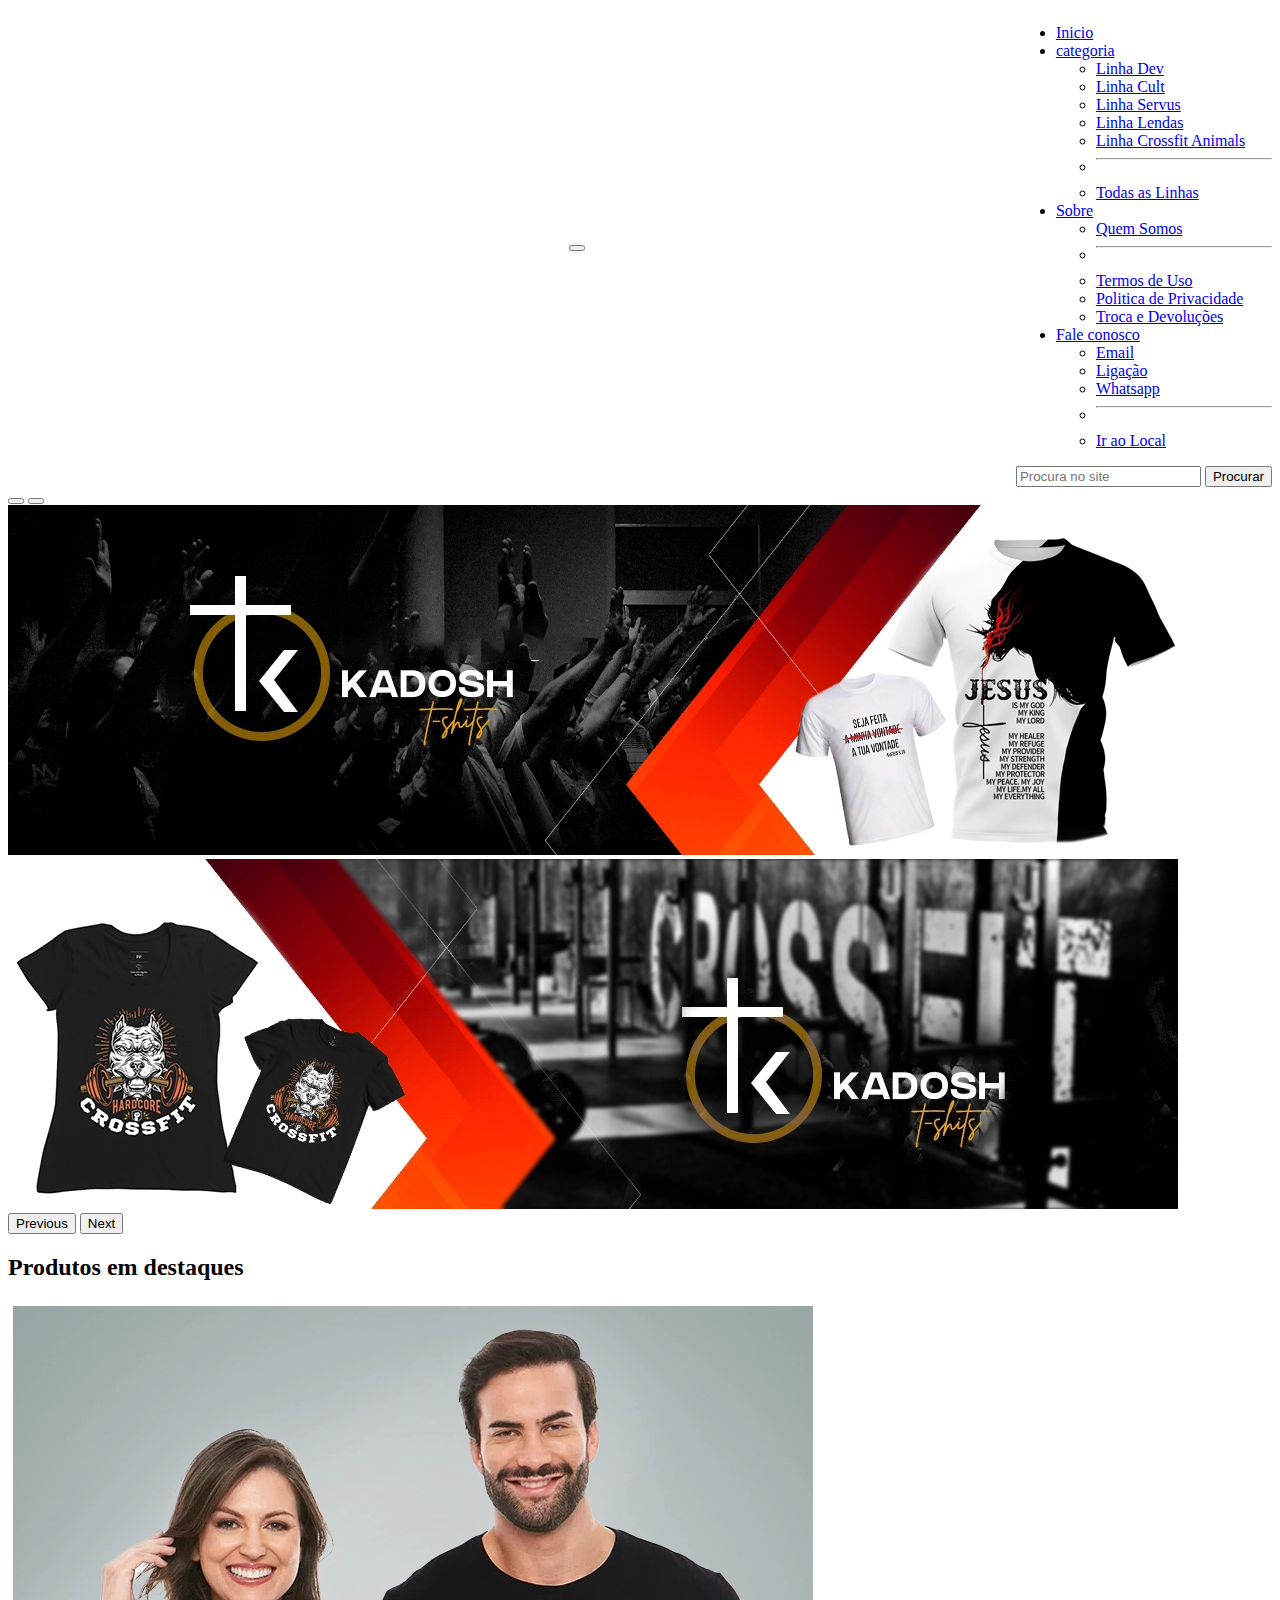
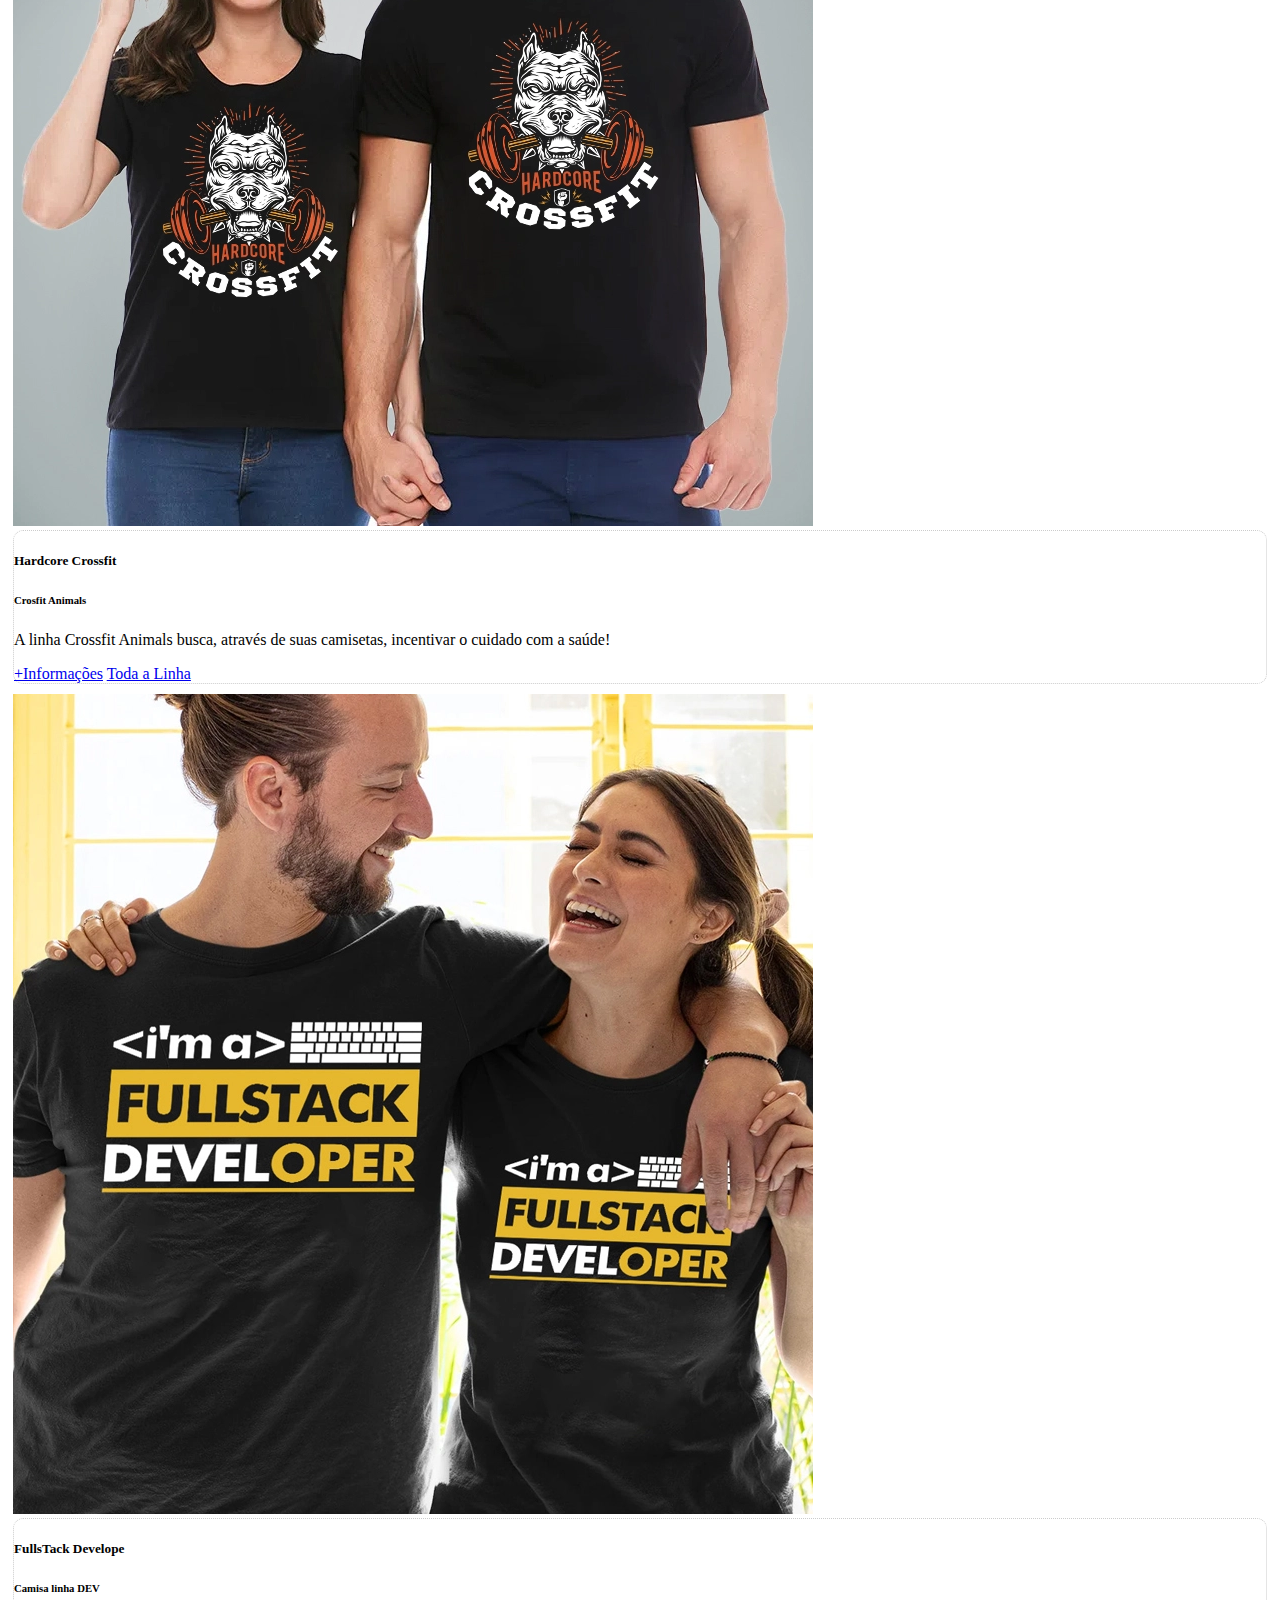
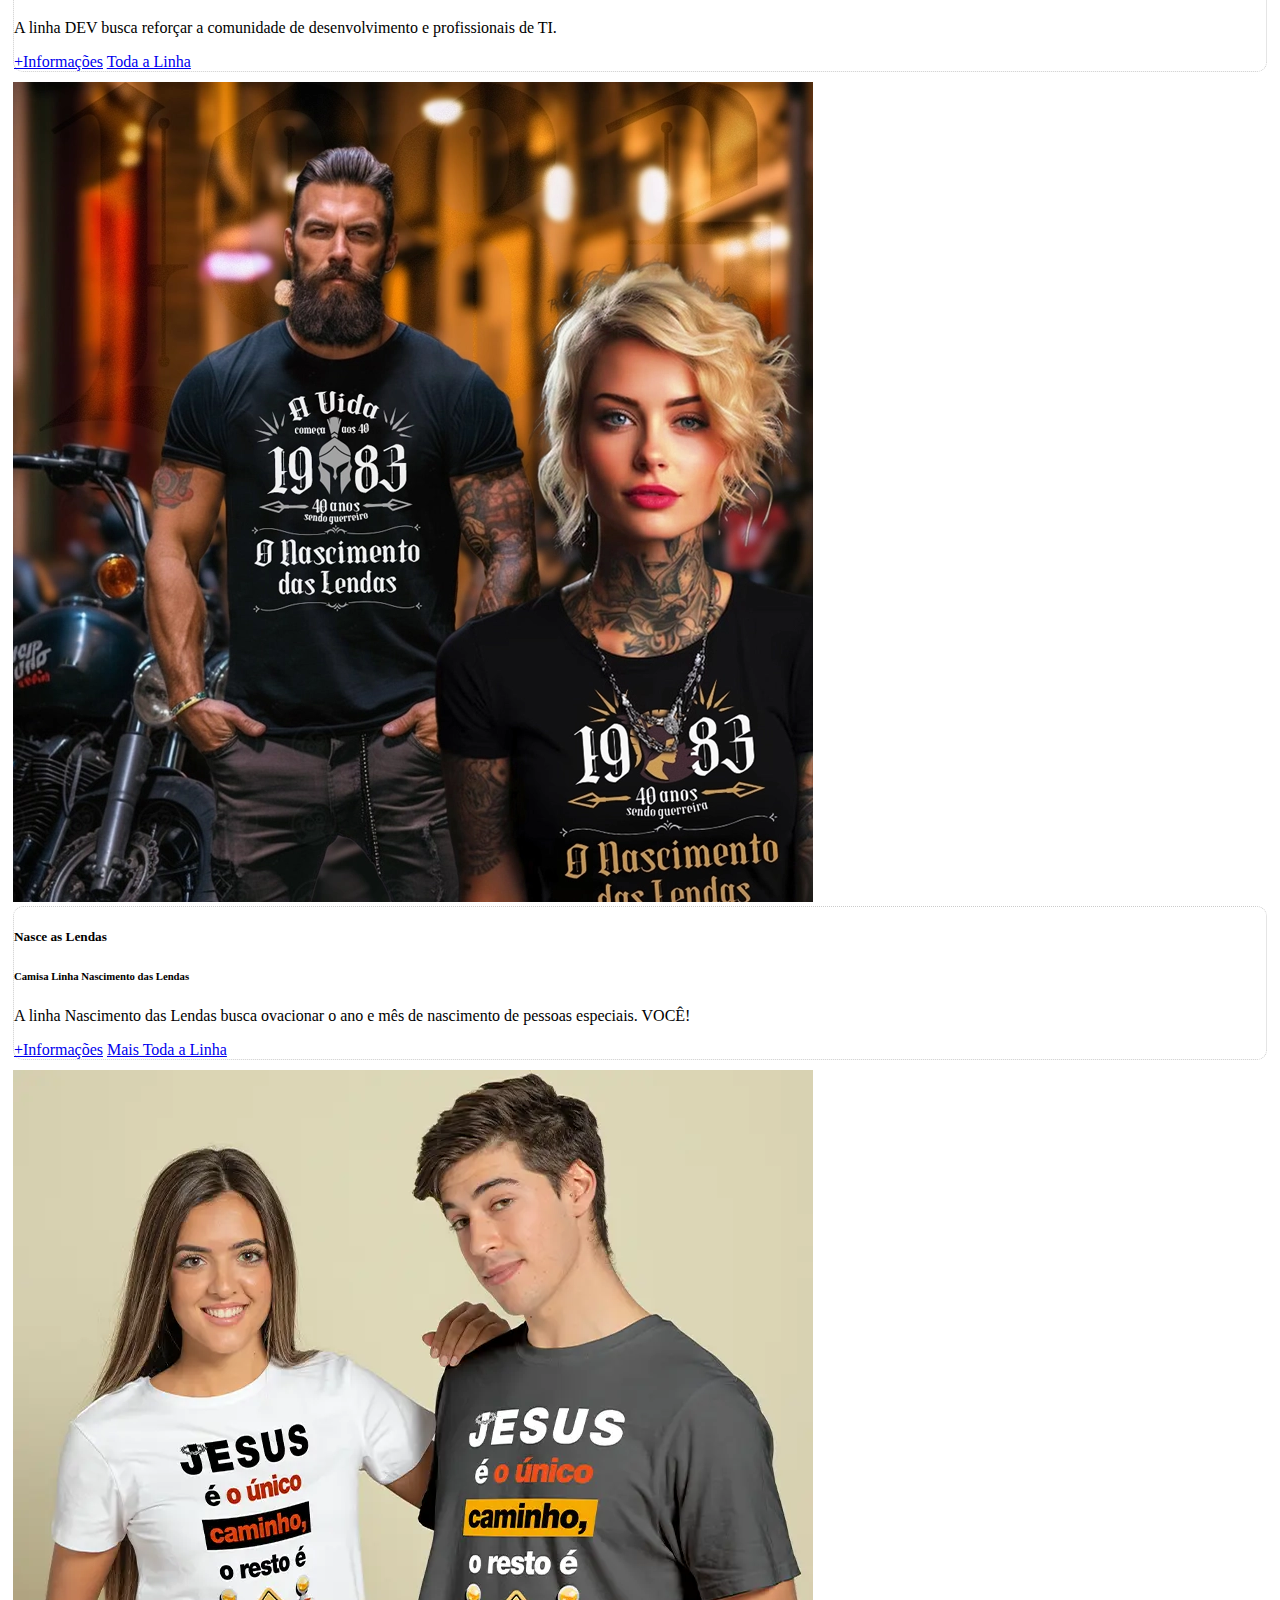
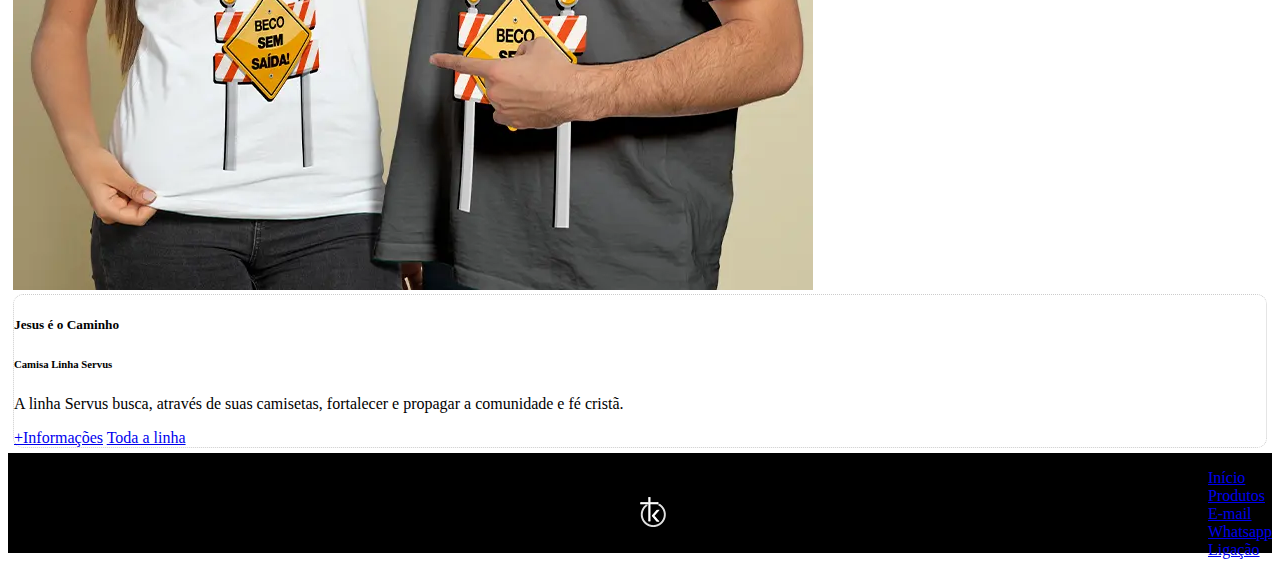
<file: kdosh/index.html>
<!DOCTYPE html>
<html lang="pt-br">

<head>
    <meta charset="UTF-8">
    <meta name="viewport" content="width=device-width, initial-scale=1.0">
    <title>Kdosh</title>
    <!--Link CSS-->
    <link href="./style.css/style.css" rel="stylesheet">
    <!--Bootstrap-->
    <link href="https://cdn.jsdelivr.net/npm/bootstrap@5.3.2/dist/css/bootstrap.min.css" rel="stylesheet"
        integrity="sha384-T3c6CoIi6uLrA9TneNEoa7RxnatzjcDSCmG1MXxSR1GAsXEV/Dwwykc2MPK8M2HN" crossorigin="anonymous">
</head>

<body>
    <!--Inio header-->
    <section id="nav" class="row">
        <header>
            <nav class="row">
                <nav class="navbar navbar-expand-lg bg bg-dark" data-bs-theme="dark">
                    <div class="container">
                        <a class="navbar-brand" href="index.html">
                            <img src="./imagens/identidade-da-marca/logotipo-kadosh-tshirts.webp">
                        </a>
                        <button class="navbar-toggler" type="button" data-bs-toggle="collapse"
                            data-bs-target="#navbarSupportedContent" aria-controls="navbarSupportedContent"
                            aria-expanded="false" aria-label="Toggle navigation">
                            <span class="navbar-toggler-icon"></span>
                        </button>
                        <div class="collapse navbar-collapse ms-5" id="navbarSupportedContent "">
                        <ul class=" navbar-nav me-auto mb-2 mb-lg-0">
                            <li class="nav-item">
                                <a class="nav-link active" aria-current="page" href="./index.html">Inicio</a>
                            </li>
                            <li class="nav-item dropdown">
                                <a class="nav-link dropdown-toggle" href="#" role="button" data-bs-toggle="dropdown"
                                    aria-expanded="false">
                                    categoria
                                </a>
                                <ul class="dropdown-menu">
                                    <li><a class="dropdown-item" href="linhaDev.html">Linha Dev</a></li>
                                    <li><a class="dropdown-item" href="./index.cult.html">Linha Cult</a></li>
                                    <li><a class="dropdown-item" href="#">Linha Servus</a></li>
                                    <li><a class="dropdown-item" href="#">Linha Lendas</a></li>
                                    <li><a class="dropdown-item" href="#">Linha Crossfit Animals</a></li>
                                    <li>
                                        <hr class="dropdown-divider">
                                    </li>
                                    <li><a class="dropdown-item" href="#">Todas as Linhas</a></li>
                                </ul>
                            </li>
                            <div class="sobre">
                                <li class="nav-item dropdown">
                                    <a class="nav-link dropdown-toggle" href="#" role="button" data-bs-toggle="dropdown"
                                        aria-expanded="false">
                                        Sobre
                                    </a>
                                    <ul class="dropdown-menu">
                                        <li><a class="dropdown-item" href="#">Quem Somos</a></li>
                                        <li>
                                            <hr class="dropdown-divider">
                                        </li>
                                        <li><a class="dropdown-item" href="#">Termos de Uso</a></li>
                                        <li><a class="dropdown-item" href="#">Politica de Privacidade</a></li>
                                        <li><a class="dropdown-item" href="#">Troca e Devoluções</a></li>

                                    </ul>
                                </li>
                            </div>
                            <div class="sobre">
                                <li class="nav-item dropdown">
                                    <a class="nav-link dropdown-toggle" href="#" role="button" data-bs-toggle="dropdown"
                                        aria-expanded="false">
                                        Fale conosco
                                    </a>
                                    <ul class="dropdown-menu">
                                        <li><a class="dropdown-item" href="#">Email</a></li>
                                        <li><a class="dropdown-item" href="#">Ligação</a></li>
                                        <li><a class="dropdown-item" href="#">Whatsapp</a></li>
                                        <li>
                                            <hr class="dropdown-divider">
                                        </li>
                                        <li><a class="dropdown-item" href="#">Ir ao Local</a></li>

                                    </ul>
                                </li>
                            </div>
                            </ul>
                            <form class="d-flex me-5" role="Procura no site ">
                                <input class="form-control me-2" type="search" placeholder="Procura no site"
                                    aria-label="Search">
                                <button class="btn btn-outline-warning" type="submit">Procurar</button>
                            </form>
                        </div>
                    </div>
                </nav>
            </nav>
        </header>
    </section>
    <!--Fim do Header-->
    <main>
        <!--Carrossel de img inicio-->
        <div id="carouselExampleIndicators" class="carousel slide">
            <div class="carousel-indicators">
                <button type="button" data-bs-target="#carouselExampleIndicators" data-bs-slide-to="1" class="active"
                    aria-current="true" aria-label="Slide 1"></button>
                <button type="button" data-bs-target="#carouselExampleIndicators" data-bs-slide-to="2"
                    aria-label="Slide 2"></button>
            </div>
            <div class="carousel-inner">
                <div class="carousel-item active">
                    <img src="./imagens/banners/banner-camisas-cristas.webp" class="d-block w-100" alt="banner01">
                </div>
                <div class="carousel-item">
                    <img src="./imagens/banners/banner-camisas-crossfit.webp" class="d-block w-100" alt="banner02">
                </div>
            </div>
            <button class="carousel-control-prev" type="button" data-bs-target="#carouselExampleIndicators"
                data-bs-slide="prev">
                <span class="carousel-control-prev-icon" aria-hidden="true"></span>
                <span class="visually-hidden">Previous</span>
            </button>
            <button class="carousel-control-next" type="button" data-bs-target="#carouselExampleIndicators"
                data-bs-slide="next">
                <span class="carousel-control-next-icon" aria-hidden="true"></span>
                <span class="visually-hidden">Next</span>
            </button>
        </div>



        <!--Carrossel de img fim-->
        <section id="produtosemdestaques" class="container  mt-4 mb-3">
            <div class="row">
                <h2>Produtos em destaques</h2>
            </div>
        </section>


        <!--cards-->
        <section id="produtos" class="row">
            <!--Inicio do produto-->
            <div class="card col-12 col-md-6 col-lg-3">
                <img src="./imagens/camisas/linha-crossfit-animals/camisa-pitbull.webp" class="card-img-top"
                    alt="img01">
                <div class="card-body">
                    <h5 class="card-title">Hardcore Crossfit</h5>
                    <h6 class="card-subtitle mb-2 text-body-secondary">Crosfit Animals</h6>
                    <p class="card-text"> A linha Crossfit Animals busca, através de suas camisetas, incentivar o
                        cuidado com a saúde!</p>
                    <a href="#" class="btn btn-warning">+Informações</a>
                    <a href="#" class="btn btn-secondary">Toda a Linha</a>
                </div>
            </div>
            <div class="card col-12 col-md-6 col-lg-3">
                <img src="./imagens/camisas/linha-dev/camisa-fullstack-developer.webp" class="card-img-top" alt="...">
                <div class="card-body">
                    <h5 class="card-title">FullsTack Develope</h5>
                    <h6 class="card-subtitle mb-2 text-body-secondary">Camisa linha DEV</h6>
                    <p class="card-text">A linha DEV busca reforçar a comunidade de desenvolvimento e profissionais
                        de
                        TI.</p>
                    <a href="#" class="btn btn-warning">+Informações</a>
                    <a href="#" class="btn btn-secondary">Toda a Linha</a>


                </div>
            </div>
            <div class=" card col-12 col-md-6 col-lg-3">
                <img src="./imagens/camisas/linha-lendas/camisa-nascimento-das-lendas.webp" class="card-img-top"
                    alt="...">
                <div class="card-body">
                    <h5 class="card-title">Nasce as Lendas</h5>
                    <h6 class="card-subtitle mb-2 text-body-secondary">Camisa Linha Nascimento das Lendas</h6>
                    <p class="card-text">A linha Nascimento das Lendas busca ovacionar o ano e mês de nascimento de
                        pessoas especiais. VOCÊ!</p>
                    <a href="#" class="btn btn-warning">+Informações</a>
                    <a href="#" class="btn btn-secondary">Mais Toda a Linha</a>
                </div>
            </div>
            <div class="card col-12 col-md-6 col-lg-3"">
                <img src=" ./imagens/camisas/linha-servus/camisa-jesus-e-o-caminho.webp" class="card-img-top"
                alt="...">
                <div class="card-body">
                    <h5 class="card-title">Jesus é o Caminho</h5>
                    <h6 class="card-subtitle mb-2 text-body-secondary">Camisa Linha Servus</h6>
                    <p class="card-text"> A linha Servus busca, através de suas camisetas, fortalecer e propagar a
                        comunidade e fé cristã.
                    </p>
                    <a href="#" class="btn btn-warning">+Informações</a>
                    <a href="#" class="btn btn-secondary">Toda a linha</a>
                </div>
            </div>
            <!--Fim do produto-->
        </section>
        <!--cardsFim-->
    </main>
    <footer>
        <div class="container-fluid">
            <div class="container m-5">
                <p class="col-12 col-md-4 mb-0 text-ligth copyrigth">2024 Kadosh tShirts</p>
                <a href="/index.html">
                    <img src="./imagens/identidade-da-marca/icone-kadosh-tshirts-tons-de-cinza.png">
                </a>
                <ul class="nav col-md-4 justify-content-end d-lg-flex">
                    <li class="nav-item">
                        <a href="./index.html" class="nav-link px2 text-light">Início</a>
                    </li>
                    <li class="nav-item">
                        <a href="./index.html" class="nav-link px2 text-light">Produtos</a>
                    </li>
                    <li class="nav-item">
                        <a href="./index.html" class="nav-link px2 text-light">E-mail</a>
                    </li>
                    <li class="nav-item">
                        <a href="./index.html" class="nav-link px2 text-light">Whatsapp</a>
                    </li>
                    <li class="nav-item">
                        <a href="./index.html" class="nav-link px2 text-light">Ligação</a>
                    </li>
                </ul>

            </div>
        </div>
    </footer>
    <!--bootstrap js-->
    <script src="https://cdn.jsdelivr.net/npm/bootstrap@5.3.2/dist/js/bootstrap.bundle.min.js"
        integrity="sha384-C6RzsynM9kWDrMNeT87bh95OGNyZPhcTNXj1NW7RuBCsyN/o0jlpcV8Qyq46cDfL"
        crossorigin="anonymous"></script>
</body>

</html>
</file>
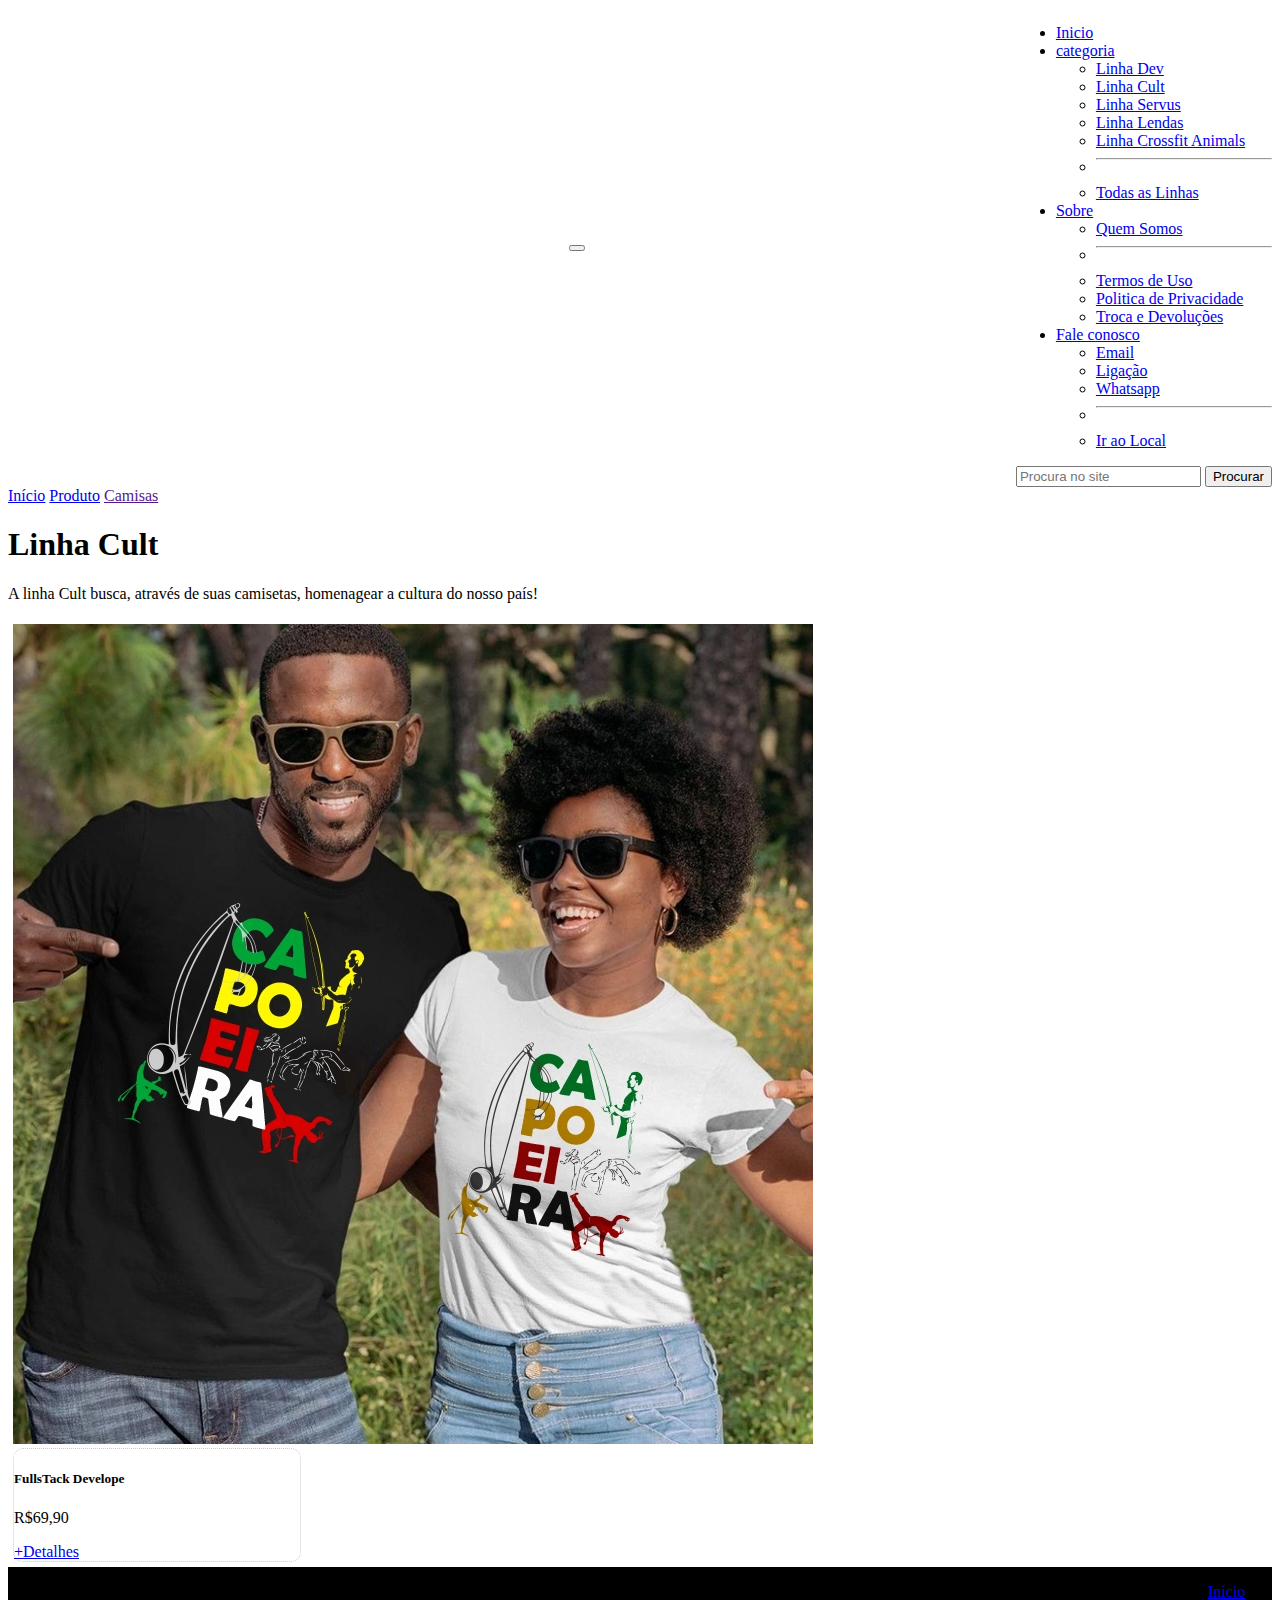
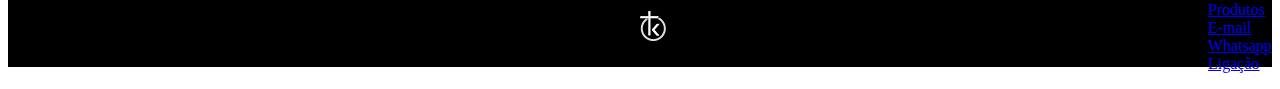
<file: kdosh/index.cult.html>
<!DOCTYPE html>
<html lang="pt-br">

<head>
    <meta charset="UTF-8">
    <meta name="viewport" content="width=device-width, initial-scale=1.0">
    <title>Kdosh</title>
    <!--Link CSS-->
    <link href="./style.css/style.css" rel="stylesheet">
    <!--Bootstrap-->
    <link href="https://cdn.jsdelivr.net/npm/bootstrap@5.3.2/dist/css/bootstrap.min.css" rel="stylesheet"
        integrity="sha384-T3c6CoIi6uLrA9TneNEoa7RxnatzjcDSCmG1MXxSR1GAsXEV/Dwwykc2MPK8M2HN" crossorigin="anonymous">
</head>

<body>
    <!--Inio header-->
    <section id="nav" class="row">
        <header>
            <nav class="row">
                <nav class="navbar navbar-expand-lg bg bg-dark" data-bs-theme="dark">
                    <div class="container">
                        <a class="navbar-brand" href="./index.html">
                            <img src="imagens/identidade-da-marca/logotipo-kadosh-tshirts.webp">
                        </a>
                        <button class="navbar-toggler" type="button" data-bs-toggle="collapse"
                            data-bs-target="#navbarSupportedContent" aria-controls="navbarSupportedContent"
                            aria-expanded="false" aria-label="Toggle navigation">
                            <span class="navbar-toggler-icon"></span>
                        </button>
                        <div class="collapse navbar-collapse ms-5" id="navbarSupportedContent "">
                        <ul class=" navbar-nav me-auto mb-2 mb-lg-0">
                            <li class="nav-item">
                                <a class="nav-link active" aria-current="page" href="./index.html">Inicio</a>
                            </li>
                            <li class="nav-item dropdown">
                                <a class="nav-link dropdown-toggle" href="#" role="button" data-bs-toggle="dropdown"
                                    aria-expanded="false">
                                    categoria
                                </a>
                                <ul class="dropdown-menu">
                                    <li><a class="dropdown-item" href="./linhaDev.html">Linha Dev</a></li>
                                    <li><a class="dropdown-item" href="./index.cult.html">Linha Cult</a></li>
                                    <li><a class="dropdown-item" href="#">Linha Servus</a></li>
                                    <li><a class="dropdown-item" href="#">Linha Lendas</a></li>
                                    <li><a class="dropdown-item" href="#">Linha Crossfit Animals</a></li>
                                    <li>
                                        <hr class="dropdown-divider">
                                    </li>
                                    <li><a class="dropdown-item" href="#">Todas as Linhas</a></li>
                                </ul>
                            </li>
                            <div class="sobre">
                                <li class="nav-item dropdown">
                                    <a class="nav-link dropdown-toggle" href="#" role="button" data-bs-toggle="dropdown"
                                        aria-expanded="false">
                                        Sobre
                                    </a>
                                    <ul class="dropdown-menu">
                                        <li><a class="dropdown-item" href="#">Quem Somos</a></li>
                                        <li>
                                            <hr class="dropdown-divider">
                                        </li>
                                        <li><a class="dropdown-item" href="#">Termos de Uso</a></li>
                                        <li><a class="dropdown-item" href="#">Politica de Privacidade</a></li>
                                        <li><a class="dropdown-item" href="#">Troca e Devoluções</a></li>

                                    </ul>
                                </li>
                            </div>
                            <div class="sobre">
                                <li class="nav-item dropdown">
                                    <a class="nav-link dropdown-toggle" href="#" role="button" data-bs-toggle="dropdown"
                                        aria-expanded="false">
                                        Fale conosco
                                    </a>
                                    <ul class="dropdown-menu">
                                        <li><a class="dropdown-item" href="#">Email</a></li>
                                        <li><a class="dropdown-item" href="#">Ligação</a></li>
                                        <li><a class="dropdown-item" href="#">Whatsapp</a></li>
                                        <li>
                                            <hr class="dropdown-divider">
                                        </li>
                                        <li><a class="dropdown-item" href="#">Ir ao Local</a></li>

                                    </ul>
                                </li>
                            </div>
                            </ul>
                            <form class="d-flex me-5" role="Procura no site ">
                                <input class="form-control me-2" type="search" placeholder="Procura no site"
                                    aria-label="Search">
                                <button class="btn btn-outline-warning" type="submit">Procurar</button>
                            </form>
                        </div>
                    </div>
                </nav>
            </nav>
        </header>
    </section>
    <!--Fim do Header-->

    <main>
        <section class="container p-5">
            <nav>
                <div class="lista-text">
                    <a href="./index.html">Início</a>
                    <a href="./index.produtos.html">Produto</a>
                    <a href="">Camisas</a>
                </div>
            </nav>
        </section>
        <section class="container p-5">
            <div>
                <h1>Linha Cult</h1>
                <p>A linha Cult busca, através de suas camisetas, homenagear a cultura do nosso país!
                </p>
            </div>
        </section>
        <section class="container">
            <div class="row">
                <div class="card" style="width: 18rem;">
                    <img src="./imagens/camisas/linha-cult/camisa-capoeira-berimbau.webp" class="card-img-top"
                        alt="...">
                    <div class="card-body">
                        <h5 class="card-title">FullsTack Develope</h5>
                        <p class="card-text">R$69,90</p>
                        <a href="#" class="btn btn-warning">+Detalhes</a>
                    </div>
                </div>
            </div>
        </section>
    </main>
    <footer>
        <div class="container-fluid">
            <div class="container m-5">
                <p class="col-12 col-md-4 mb-0 text-ligth copyrigth">2024 Kadosh tShirts</p>
                <a href="/index.html">
                    <img src="./imagens/identidade-da-marca/icone-kadosh-tshirts-tons-de-cinza.png">
                </a>
                <ul class="nav col-md-4 justify-content-end d-lg-flex">
                    <li class="nav-item">
                        <a href="./index.html" class="nav-link px2 text-light">Início</a>
                    </li>
                    <li class="nav-item">
                        <a href="./index.html" class="nav-link px2 text-light">Produtos</a>
                    </li>
                    <li class="nav-item">
                        <a href="./index.html" class="nav-link px2 text-light">E-mail</a>
                    </li>
                    <li class="nav-item">
                        <a href="./index.html" class="nav-link px2 text-light">Whatsapp</a>
                    </li>
                    <li class="nav-item">
                        <a href="./index.html" class="nav-link px2 text-light">Ligação</a>
                    </li>
                </ul>

            </div>
        </div>
    </footer>
    <!--bootstrap js-->
</body>

</html>
</file>
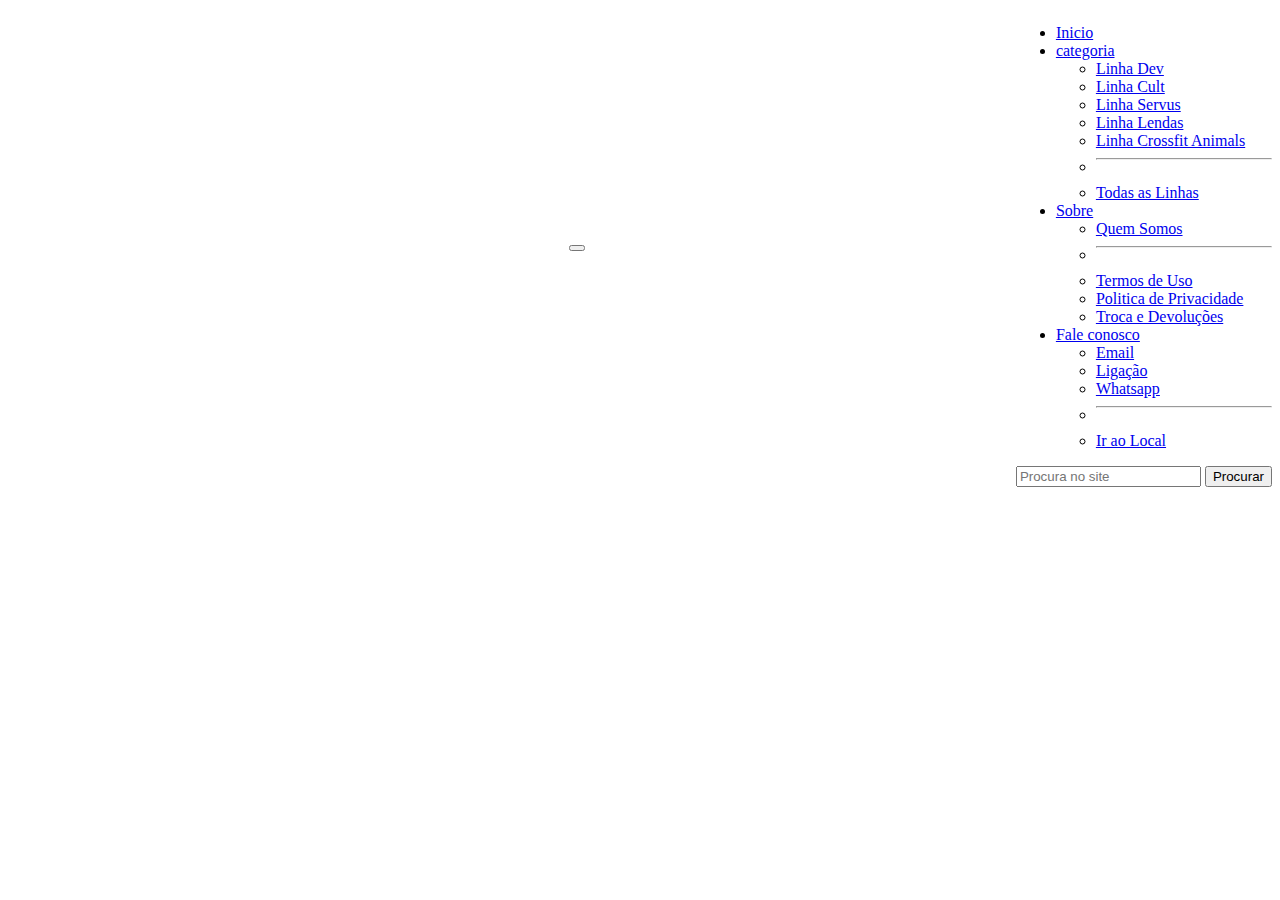
<file: kdosh/index.produtos.html>
<!DOCTYPE html>
<html lang="pt-br">

<head>
    <meta charset="UTF-8">
    <meta name="viewport" content="width=device-width, initial-scale=1.0">
    <title>Kdosh</title>
    <!--Link CSS-->
    <link href="./style.css/style.css" rel="stylesheet">
    <!--Bootstrap-->
    <link href="https://cdn.jsdelivr.net/npm/bootstrap@5.3.2/dist/css/bootstrap.min.css" rel="stylesheet"
        integrity="sha384-T3c6CoIi6uLrA9TneNEoa7RxnatzjcDSCmG1MXxSR1GAsXEV/Dwwykc2MPK8M2HN" crossorigin="anonymous">
</head>

<body>
    <!--Inio header-->
    <section id="nav" class="row">
        <header>
            <nav class="row">
                <nav class="navbar navbar-expand-lg bg bg-dark" data-bs-theme="dark">
                    <div class="container">
                        <a class="navbar-brand" href="index.html">
                            <img src="./imagens/identidade-da-marca/logotipo-kadosh-tshirts.webp">
                        </a>
                        <button class="navbar-toggler" type="button" data-bs-toggle="collapse"
                            data-bs-target="#navbarSupportedContent" aria-controls="navbarSupportedContent"
                            aria-expanded="false" aria-label="Toggle navigation">
                            <span class="navbar-toggler-icon"></span>
                        </button>
                        <div class="collapse navbar-collapse ms-5" id="navbarSupportedContent "">
                        <ul class=" navbar-nav me-auto mb-2 mb-lg-0">
                            <li class="nav-item">
                                <a class="nav-link active" aria-current="page" href="./index.html">Inicio</a>
                            </li>
                            <li class="nav-item dropdown">
                                <a class="nav-link dropdown-toggle" href="#" role="button" data-bs-toggle="dropdown"
                                    aria-expanded="false">
                                    categoria
                                </a>
                                <ul class="dropdown-menu">
                                    <li><a class="dropdown-item" href="linhaDev.html">Linha Dev</a></li>
                                    <li><a class="dropdown-item" href="#">Linha Cult</a></li>
                                    <li><a class="dropdown-item" href="#">Linha Servus</a></li>
                                    <li><a class="dropdown-item" href="#">Linha Lendas</a></li>
                                    <li><a class="dropdown-item" href="#">Linha Crossfit Animals</a></li>
                                    <li>
                                        <hr class="dropdown-divider">
                                    </li>
                                    <li><a class="dropdown-item" href="#">Todas as Linhas</a></li>
                                </ul>
                            </li>
                            <div class="sobre">
                                <li class="nav-item dropdown">
                                    <a class="nav-link dropdown-toggle" href="#" role="button" data-bs-toggle="dropdown"
                                        aria-expanded="false">
                                        Sobre
                                    </a>
                                    <ul class="dropdown-menu">
                                        <li><a class="dropdown-item" href="#">Quem Somos</a></li>
                                        <li>
                                            <hr class="dropdown-divider">
                                        </li>
                                        <li><a class="dropdown-item" href="#">Termos de Uso</a></li>
                                        <li><a class="dropdown-item" href="#">Politica de Privacidade</a></li>
                                        <li><a class="dropdown-item" href="#">Troca e Devoluções</a></li>

                                    </ul>
                                </li>
                            </div>
                            <div class="sobre">
                                <li class="nav-item dropdown">
                                    <a class="nav-link dropdown-toggle" href="#" role="button" data-bs-toggle="dropdown"
                                        aria-expanded="false">
                                        Fale conosco
                                    </a>
                                    <ul class="dropdown-menu">
                                        <li><a class="dropdown-item" href="#">Email</a></li>
                                        <li><a class="dropdown-item" href="#">Ligação</a></li>
                                        <li><a class="dropdown-item" href="#">Whatsapp</a></li>
                                        <li>
                                            <hr class="dropdown-divider">
                                        </li>
                                        <li><a class="dropdown-item" href="#">Ir ao Local</a></li>

                                    </ul>
                                </li>
                            </div>
                            </ul>
                            <form class="d-flex me-5" role="Procura no site ">
                                <input class="form-control me-2" type="search" placeholder="Procura no site"
                                    aria-label="Search">
                                <button class="btn btn-outline-warning" type="submit">Procurar</button>
                            </form>
                        </div>
                    </div>
                </nav>
            </nav>
        </header>
    </section>
    <!--Fim do Header-->
    
</body>

</html>
</file>
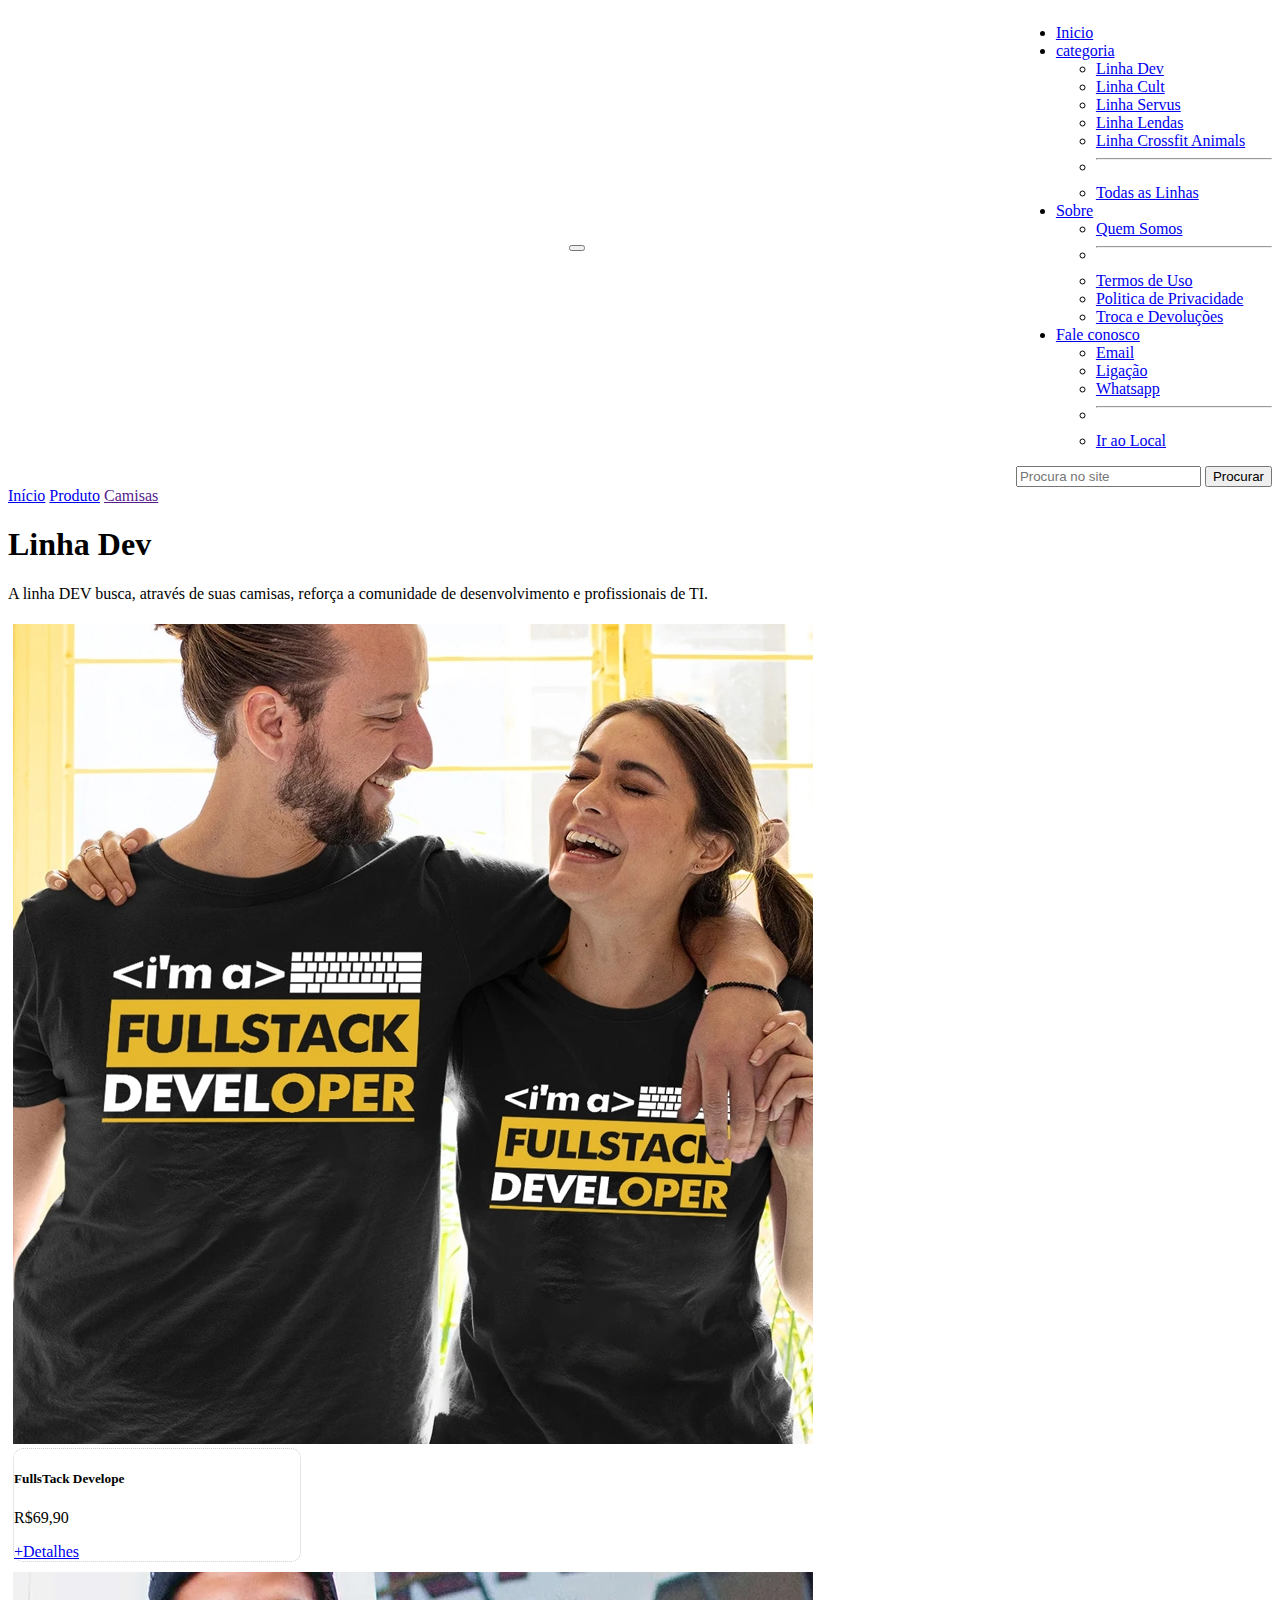
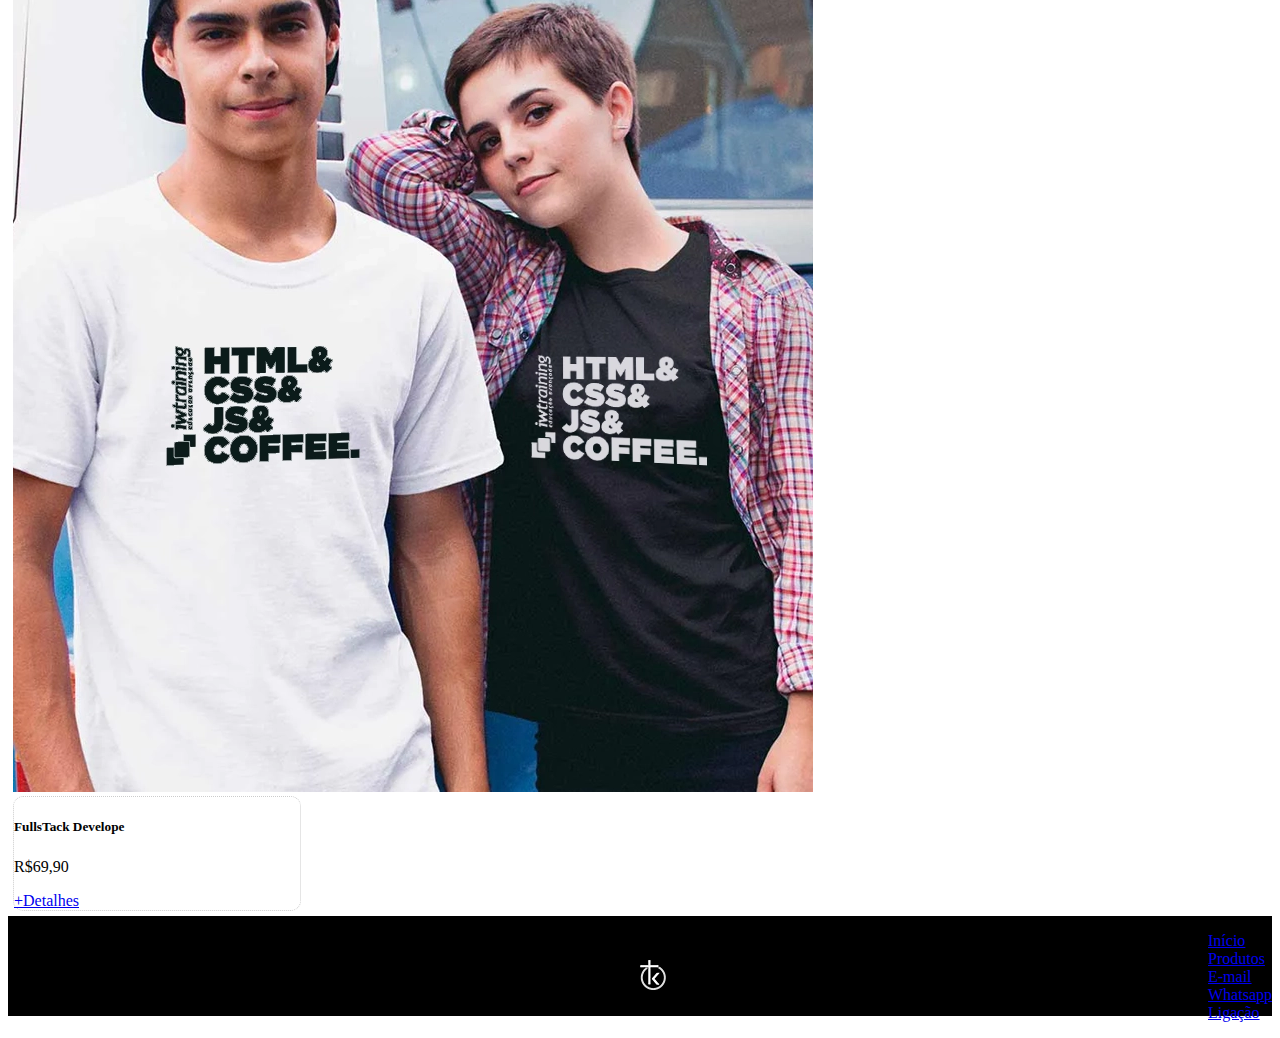
<file: kdosh/linhaDev.html>
<!DOCTYPE html>
<html lang="pt-br">

<head>
    <meta charset="UTF-8">
    <meta name="viewport" content="width=device-width, initial-scale=1.0">
    <title>Kdosh</title>
    <!--Link CSS-->
    <link href="./style.css/style.css" rel="stylesheet">
    <!--Bootstrap-->
    <link href="https://cdn.jsdelivr.net/npm/bootstrap@5.3.2/dist/css/bootstrap.min.css" rel="stylesheet"
        integrity="sha384-T3c6CoIi6uLrA9TneNEoa7RxnatzjcDSCmG1MXxSR1GAsXEV/Dwwykc2MPK8M2HN" crossorigin="anonymous">
</head>

<body>
    <!--Inio header-->
    <section id="nav" class="row">
        <header>
            <nav class="row">
                <nav class="navbar navbar-expand-lg bg bg-dark" data-bs-theme="dark">
                    <div class="container">
                        <a class="navbar-brand" href="./index.html">
                            <img src="imagens/identidade-da-marca/logotipo-kadosh-tshirts.webp">
                        </a>
                        <button class="navbar-toggler" type="button" data-bs-toggle="collapse"
                            data-bs-target="#navbarSupportedContent" aria-controls="navbarSupportedContent"
                            aria-expanded="false" aria-label="Toggle navigation">
                            <span class="navbar-toggler-icon"></span>
                        </button>
                        <div class="collapse navbar-collapse ms-5" id="navbarSupportedContent "">
                        <ul class=" navbar-nav me-auto mb-2 mb-lg-0">
                            <li class="nav-item">
                                <a class="nav-link active" aria-current="page" href="./index.html">Inicio</a>
                            </li>
                            <li class="nav-item dropdown">
                                <a class="nav-link dropdown-toggle" href="#" role="button" data-bs-toggle="dropdown"
                                    aria-expanded="false">
                                    categoria
                                </a>
                                <ul class="dropdown-menu">
                                    <li><a class="dropdown-item" href="./linhaDev.html">Linha Dev</a></li>
                                    <li><a class="dropdown-item" href="./index.cult.html">Linha Cult</a></li>
                                    <li><a class="dropdown-item" href="#">Linha Servus</a></li>
                                    <li><a class="dropdown-item" href="#">Linha Lendas</a></li>
                                    <li><a class="dropdown-item" href="#">Linha Crossfit Animals</a></li>
                                    <li>
                                        <hr class="dropdown-divider">
                                    </li>
                                    <li><a class="dropdown-item" href="#">Todas as Linhas</a></li>
                                </ul>
                            </li>
                            <div class="sobre">
                                <li class="nav-item dropdown">
                                    <a class="nav-link dropdown-toggle" href="#" role="button" data-bs-toggle="dropdown"
                                        aria-expanded="false">
                                        Sobre
                                    </a>
                                    <ul class="dropdown-menu">
                                        <li><a class="dropdown-item" href="#">Quem Somos</a></li>
                                        <li>
                                            <hr class="dropdown-divider">
                                        </li>
                                        <li><a class="dropdown-item" href="#">Termos de Uso</a></li>
                                        <li><a class="dropdown-item" href="#">Politica de Privacidade</a></li>
                                        <li><a class="dropdown-item" href="#">Troca e Devoluções</a></li>

                                    </ul>
                                </li>
                            </div>
                            <div class="sobre">
                                <li class="nav-item dropdown">
                                    <a class="nav-link dropdown-toggle" href="#" role="button" data-bs-toggle="dropdown"
                                        aria-expanded="false">
                                        Fale conosco
                                    </a>
                                    <ul class="dropdown-menu">
                                        <li><a class="dropdown-item" href="#">Email</a></li>
                                        <li><a class="dropdown-item" href="#">Ligação</a></li>
                                        <li><a class="dropdown-item" href="#">Whatsapp</a></li>
                                        <li>
                                            <hr class="dropdown-divider">
                                        </li>
                                        <li><a class="dropdown-item" href="#">Ir ao Local</a></li>

                                    </ul>
                                </li>
                            </div>
                            </ul>
                            <form class="d-flex me-5" role="Procura no site ">
                                <input class="form-control me-2" type="search" placeholder="Procura no site"
                                    aria-label="Search">
                                <button class="btn btn-outline-warning" type="submit">Procurar</button>
                            </form>
                        </div>
                    </div>
                </nav>
            </nav>
        </header>
    </section>
    <!--Fim do Header-->
    <main>
        <section class="container p-5">
            <nav>
                <div class="lista-text">
                    <a href="./index.html">Início</a>
                    <a href="./index.produtos.html">Produto</a>
                    <a href="">Camisas</a>
                </div>
            </nav>
        </section>
        <section class="container p-5">
            <div>
                <h1>Linha Dev</h1>
                <p>A linha DEV busca, através de suas camisas, reforça a comunidade de desenvolvimento e profissionais
                    de
                    TI.</p>
            </div>
        </section>
        <section class="container">
            <div class="row">
                <div class="card" style="width: 18rem;">
                    <img src="./imagens/camisas/linha-dev/camisa-fullstack-developer.webp" class="card-img-top"
                        alt="...">
                    <div class="card-body">
                        <h5 class="card-title">FullsTack Develope</h5>
                        <p class="card-text">R$69,90</p>
                        <a href="#" class="btn btn-warning">+Detalhes</a>
                    </div>
                </div>
                <div class="card" style="width: 18rem;">
                    <img src="./imagens/camisas/linha-dev/camisa-html-css-javascript-coffee.webp" class="card-img-top"
                        alt="...">
                    <div class="card-body">
                        <h5 class="card-title">FullsTack Develope</h5>
                        <p class="card-text">R$69,90</p>
                        <a href="#" class="btn btn-warning">+Detalhes</a>
                    </div>
                </div>
            </div>
        </section>
    </main>

    <!--footer-->
    <footer>
        <div class="container-fluid">
            <div class="container m-5">
                <p class="col-12 col-md-4 mb-0 text-ligth copyrigth">2024 Kadosh tShirts</p>
                <a href="/index.html">
                    <img src="./imagens/identidade-da-marca/icone-kadosh-tshirts-tons-de-cinza.png">
                </a>
                <ul class="nav col-md-4 justify-content-end d-lg-flex">
                    <li class="nav-item">
                        <a href="./index.html" class="nav-link px2 text-light">Início</a>
                    </li>
                    <li class="nav-item">
                        <a href="./index.html" class="nav-link px2 text-light">Produtos</a>
                    </li>
                    <li class="nav-item">
                        <a href="./index.html" class="nav-link px2 text-light">E-mail</a>
                    </li>
                    <li class="nav-item">
                        <a href="./index.html" class="nav-link px2 text-light">Whatsapp</a>
                    </li>
                    <li class="nav-item">
                        <a href="./index.html" class="nav-link px2 text-light">Ligação</a>
                    </li>
                </ul>

            </div>
        </div>
    </footer>








    <!--bootstrap js-->
    <script src=" https://cdn.jsdelivr.net/npm/bootstrap@5.3.2/dist/js/bootstrap.bundle.min.js"
        integrity="sha384-C6RzsynM9kWDrMNeT87bh95OGNyZPhcTNXj1NW7RuBCsyN/o0jlpcV8Qyq46cDfL" crossorigin="anonymous">
        </script>
</body>

</html>
</file>
<file: kdosh/style.css/style.css>
.card {
    padding: 5px;
    border: none;
    background: none;
}

.card-body {
    border: 1px dotted #ccc;
    background: #fff;
    border-radius: 10px;
    /*filter:drop-shadow(2px 2px 2px rgb(175, 175, 175));*/
}

footer {
    height: 100px;
    background: black;
}

.lista {
    text-emphasis: none;
}

.container {
    display: flex;
    justify-content: space-between;
    align-items: center;

}

.imagem {
    max-width: 50%;
}

.lista {
    list-style: none;
}
</file>
